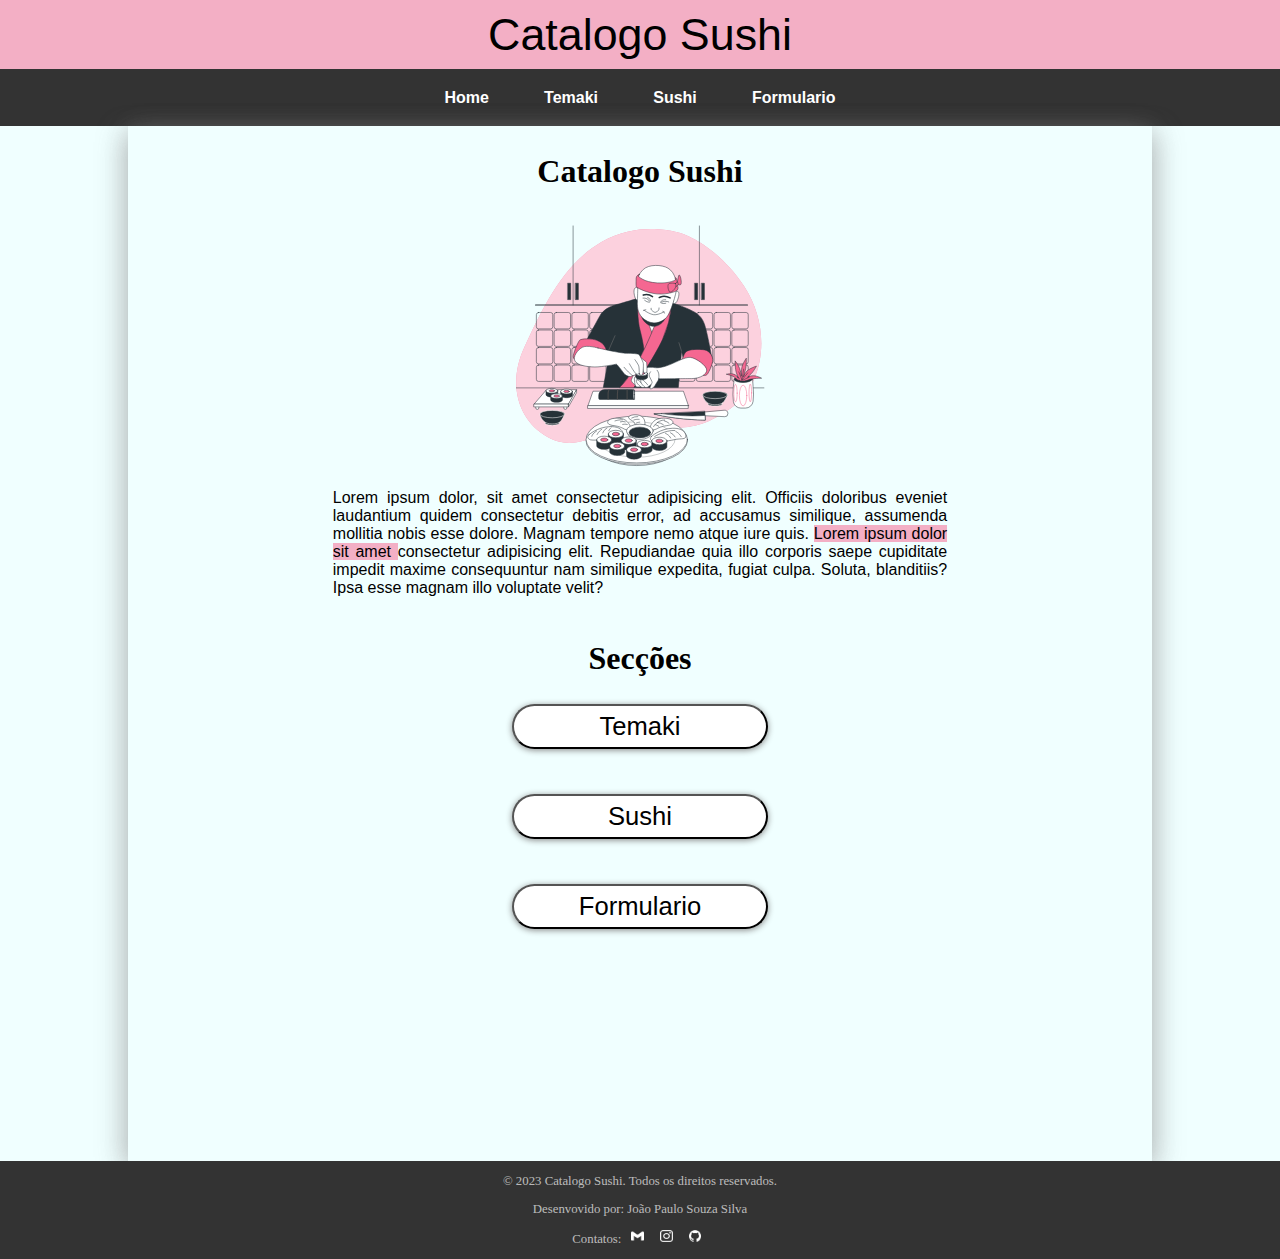
<file: code/index.html>
<!DOCTYPE html>
<html lang="en">
<head>
  <meta charset="UTF-8">
  <meta name="viewport" content="width=device-width, initial-scale=1.0">
   <link rel="stylesheet" href="css/style.css">
  <title>Sushi</title>
</head>
<body>
  <div class="container">
    <header>
 
      <p class="logo_p">Catalogo Sushi</p>
    </header>
  
    <nav>
      <ul class="nav_ul">
        <li class="nav_li"><a class="nav_a" href="index.html">Home</a></li>
        <li class="nav_li"><a class="nav_a" href="pagina2.html">Temaki</a></li>
        <li class="nav_li"><a class="nav_a" href="pagina3.html">Sushi</a></li>
        <li class="nav_li"><a class="nav_a" href="pagina4.html">Formulario</a></li>
      </ul>
    </nav>
  
    <main>
      <h3  id="titulo_index">Catalogo Sushi</h3>

      <img id="img_index" src="images/Sushi_bro.svg" alt="ilustração de sushimen">

      <div id="explicacao_index">
        <p>
          Lorem ipsum dolor, sit amet consectetur adipisicing elit. Officiis doloribus eveniet laudantium quidem consectetur debitis error, ad accusamus similique, assumenda mollitia nobis esse dolore. Magnam tempore nemo  atque iure quis. <mark>Lorem ipsum dolor sit amet </mark> consectetur adipisicing elit. Repudiandae quia illo corporis saepe cupiditate impedit maxime consequuntur nam similique expedita, fugiat culpa. Soluta, blanditiis? Ipsa esse magnam illo voluptate velit?
        </p>
      </div>

      <div id="opcoes_index">

        <h4 id="titulo_secca_index">Secções</h4>

        <a href="pagina2.html"><button class="op_index">Temaki</button></a>
        <a href="pagina3.html"><button class="op_index">Sushi</button></a>
        <a href="pagina4.html"><button class="op_index">Formulario</button></a>

      </div>

    </main>
  
    <footer>
      <p class="footer_p">&copy; 2023 Catalogo Sushi. Todos os direitos reservados.</p>
      <p class="footer_p">Desenvovido por: João Paulo Souza Silva</p>
      <p class="footer_p">Contatos: 
          <a class="footer_a" href="https://gmail.com" target="_blank"><img  class="footer_icon" src="images/gmail.png" alt="Gmail"><a> 
          <a class="footer_a" href="https://instagram.com" target="_blank"><img class="footer_icon" src="images/instagram.png" alt="Instagram"></a> 
          <a class="footer_a" href="https://github.com" target="_blank"><img class="footer_icon" src="images/github.png" alt="Github"></a> 
      </p>
    </footer>
  </div>

</body>
</html>
</file>
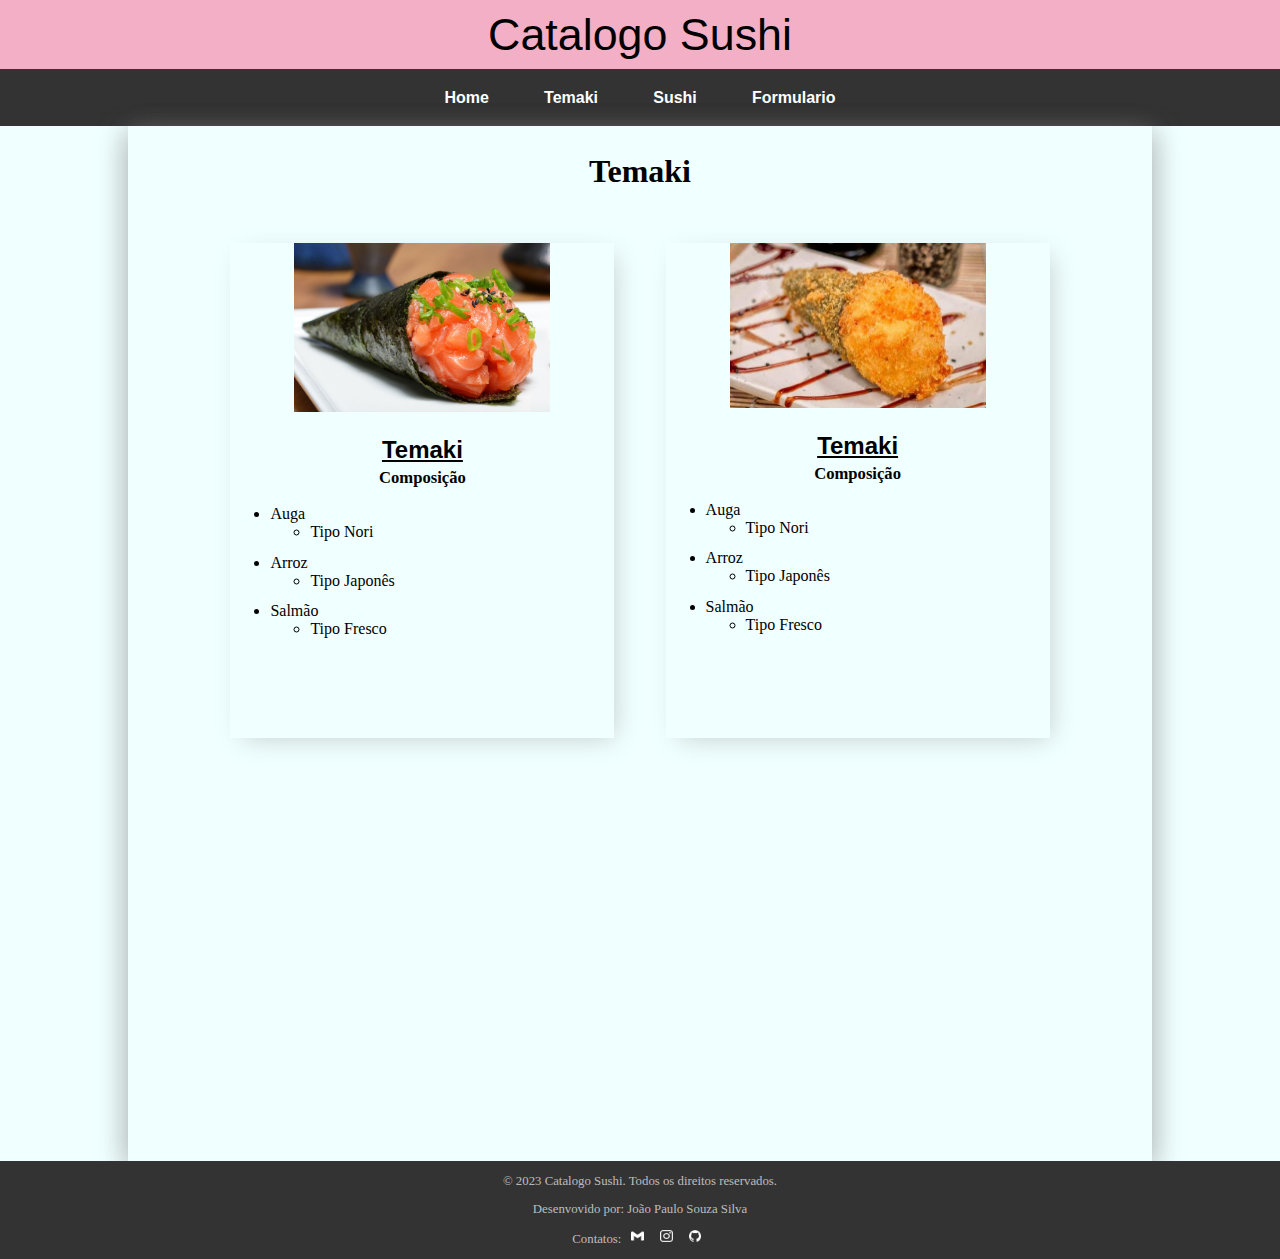
<file: code/pagina2.html>
<!DOCTYPE html>
<html lang="en">
<head>
  <meta charset="UTF-8">
  <meta name="viewport" content="width=device-width, initial-scale=1.0">
   <link rel="stylesheet" href="css/style.css">
  <title>Sushi</title>
</head>
<body>
  <div class="container">
    <header>

      <p class="logo_p">Catalogo Sushi</p>
    </header>
  
    <nav>
      <ul class="nav_ul">
        <li class="nav_li"><a class="nav_a" href="index.html">Home</a></li>
        <li class="nav_li"><a class="nav_a" href="pagina2.html">Temaki</a></li>
        <li class="nav_li"><a class="nav_a" href="pagina3.html">Sushi</a></li>
        <li class="nav_li"><a class="nav_a" href="pagina4.html">Formulario</a></li>
      </ul>
    </nav>
  
    <main>
      <h3  id="titulo_pg2">Temaki</h3>
      
      <div class="conteudo">

        <div class="peca">

          <div class="div_img">
            <img src="images/temaki.jpg" alt="Temaki">
          </div>

          <div class="text">
            <h2>Temaki</h2>
            <h3>Composição</h3>
  
            <ul>
              <li>Auga</li>
                <ul>
                  <li class="li_sub">Tipo Nori</li>
                </ul>
  
              <li>Arroz</li>
                <ul>
                  <li class="li_sub">Tipo Japonês</li>
                </ul>
  
              <li>Salmão</li>
                <ul>
                  <li class="li_sub">Tipo Fresco</li>
                </ul>
            </ul>
          </div>
  
        </div>

        <div class="peca">
          <div class="div_img">
            <img src="images/temaki_hot.png" alt="Temaki">
          </div>
         
          <div class="text">
            <h2>Temaki</h2>
            <h3>Composição</h3>
  
            <ul>
              <li>Auga</li>
                <ul>
                  <li class="li_sub">Tipo Nori</li>
                </ul>
  
              <li>Arroz</li>
                <ul>
                  <li class="li_sub">Tipo Japonês</li>
                </ul>
  
              <li>Salmão</li>
                <ul>
                  <li class="li_sub">Tipo Fresco</li>
                </ul>
            </ul>
          </div>
  
        </div>

      </div>

      <iframe width="560" height="315" src="https://www.youtube.com/embed/NC2Fh0_VzyI?si=h1Aki28sG7J7hBFv" title="YouTube video player" frameborder="0" allow="accelerometer; autoplay; clipboard-write; encrypted-media; gyroscope; picture-in-picture; web-share" allowfullscreen></iframe>

    </main>
  
    <footer>
      <p class="footer_p">&copy; 2023 Catalogo Sushi. Todos os direitos reservados.</p>
      <p class="footer_p">Desenvovido por: João Paulo Souza Silva</p>
      <p class="footer_p">Contatos: 
          <a class="footer_a" href="https://gmail.com" target="_blank"><img  class="footer_icon" src="images/gmail.png" alt="Gmail"><a> 
          <a class="footer_a" href="https://instagram.com" target="_blank"><img class="footer_icon" src="images/instagram.png" alt="Instagram"></a> 
          <a class="footer_a" href="https://github.com" target="_blank"><img class="footer_icon" src="images/github.png" alt="Github"></a> 
      </p>
    </footer>
  </div>

</body>
</html>
</file>
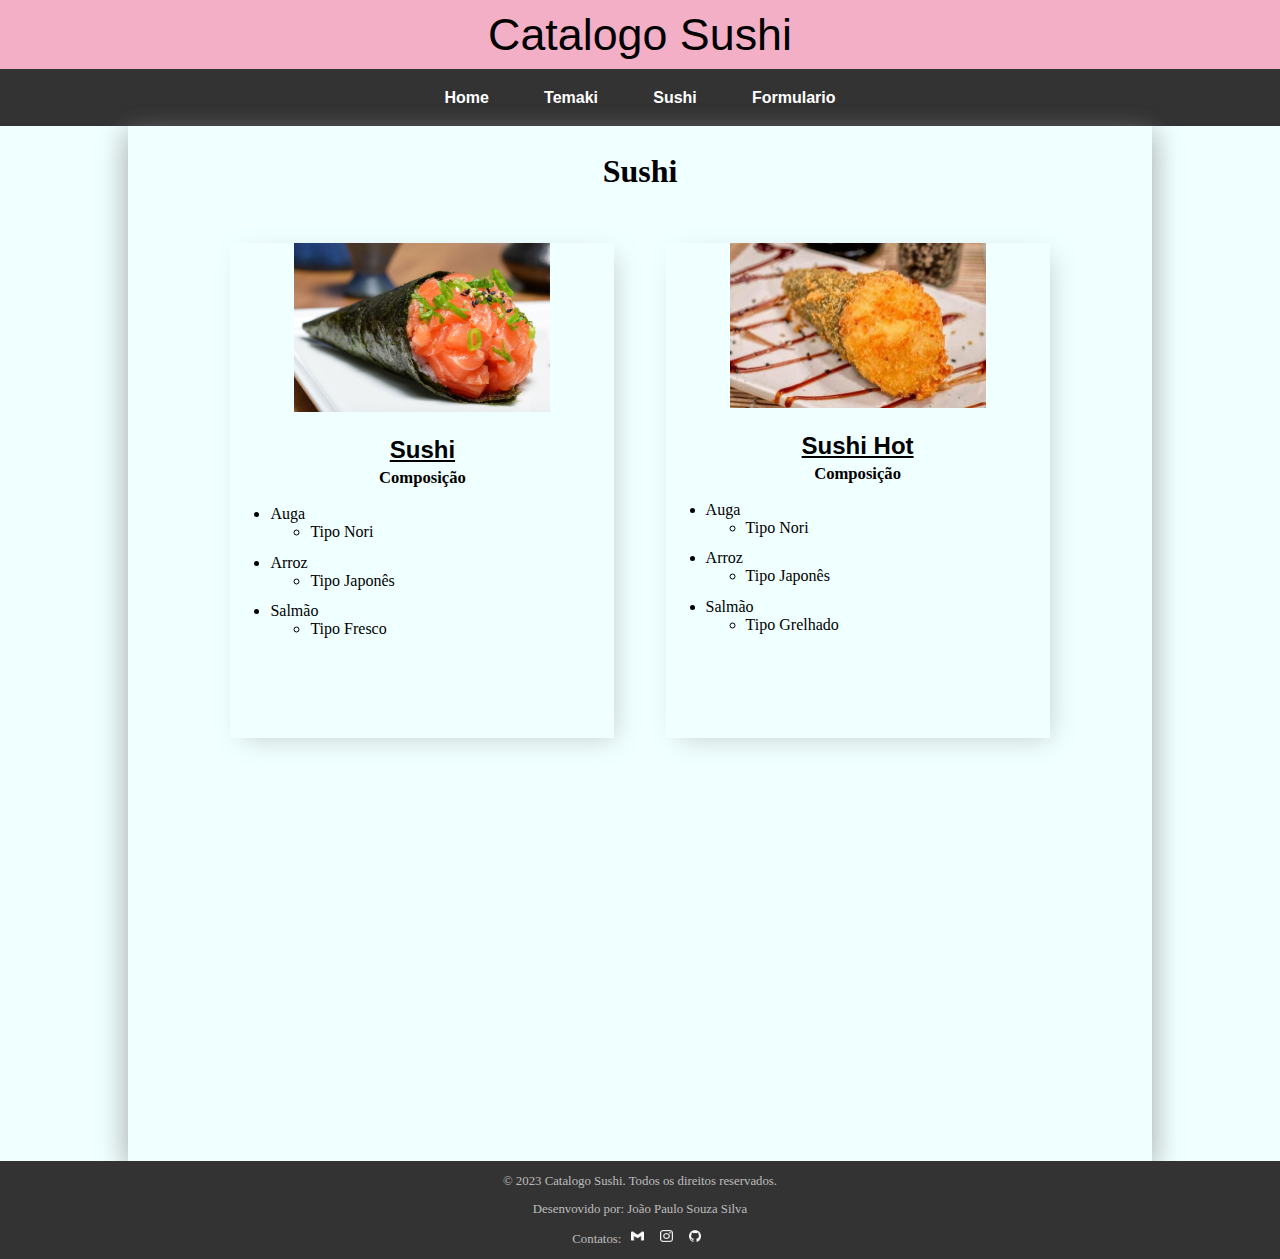
<file: code/pagina3.html>
<!DOCTYPE html>
<html lang="en">
<head>
  <meta charset="UTF-8">
  <meta name="viewport" content="width=device-width, initial-scale=1.0">
   <link rel="stylesheet" href="css/style.css">
  <title>Sushi</title>
</head>
<body>
  <div class="container">
    <header>

      <p class="logo_p">Catalogo Sushi</p>
    </header>
  
    <nav>
      <ul class="nav_ul">
        <li class="nav_li"><a class="nav_a" href="index.html">Home</a></li>
        <li class="nav_li"><a class="nav_a" href="pagina2.html">Temaki</a></li>
        <li class="nav_li"><a class="nav_a" href="pagina3.html">Sushi</a></li>
        <li class="nav_li"><a class="nav_a" href="pagina4.html">Formulario</a></li>
      </ul>
    </nav>
  
    <main>
      <h3  id="titulo_pg2">Sushi</h3>
      
      <div class="conteudo">
        <div class="peca">
          <div class="div_img">
            <img src="images/temaki.jpg" alt="Temaki">
          </div>
  
            <h2>Sushi</h2>
            <h3>Composição</h3>
  
            <ul>
              <li>Auga</li>
                <ul>
                  <li class="li_sub">Tipo Nori</li>
                </ul>
  
              <li>Arroz</li>
                <ul>
                  <li class="li_sub">Tipo Japonês</li>
                </ul>
  
              <li>Salmão</li>
                <ul>
                  <li class="li_sub">Tipo Fresco</li>
                </ul>
            </ul>
  
  
        </div>

        <div class="peca">
          <div class="div_img">
            <img src="images/temaki_hot.png" alt="Temaki">
          </div>

            <h2>Sushi Hot</h2>
            <h3>Composição</h3>
  
            <ul>
              <li>Auga</li>
                <ul>
                  <li class="li_sub">Tipo Nori</li>
                </ul>
  
              <li>Arroz</li>
                <ul>
                  <li class="li_sub">Tipo Japonês</li>
                </ul>
  
              <li>Salmão</li>
                <ul>
                  <li class="li_sub">Tipo Grelhado</li>
                </ul>
            </ul>
  
  
        </div>

      </div>

      <iframe width="560" height="315" src="https://www.youtube.com/embed/NC2Fh0_VzyI?si=h1Aki28sG7J7hBFv" title="YouTube video player" frameborder="0" allow="accelerometer; autoplay; clipboard-write; encrypted-media; gyroscope; picture-in-picture; web-share" allowfullscreen></iframe>

    </main>
  
    <footer>
      <p class="footer_p">&copy; 2023 Catalogo Sushi. Todos os direitos reservados.</p>
      <p class="footer_p">Desenvovido por: João Paulo Souza Silva</p>
      <p class="footer_p">Contatos: 
          <a class="footer_a" href="https://gmail.com" target="_blank"><img  class="footer_icon" src="images/gmail.png" alt="Gmail"><a> 
          <a class="footer_a" href="https://instagram.com" target="_blank"><img class="footer_icon" src="images/instagram.png" alt="Instagram"></a> 
          <a class="footer_a" href="https://github.com" target="_blank"><img class="footer_icon" src="images/github.png" alt="Github"></a> 
      </p>
    </footer>
  </div>

</body>
</html>
</file>
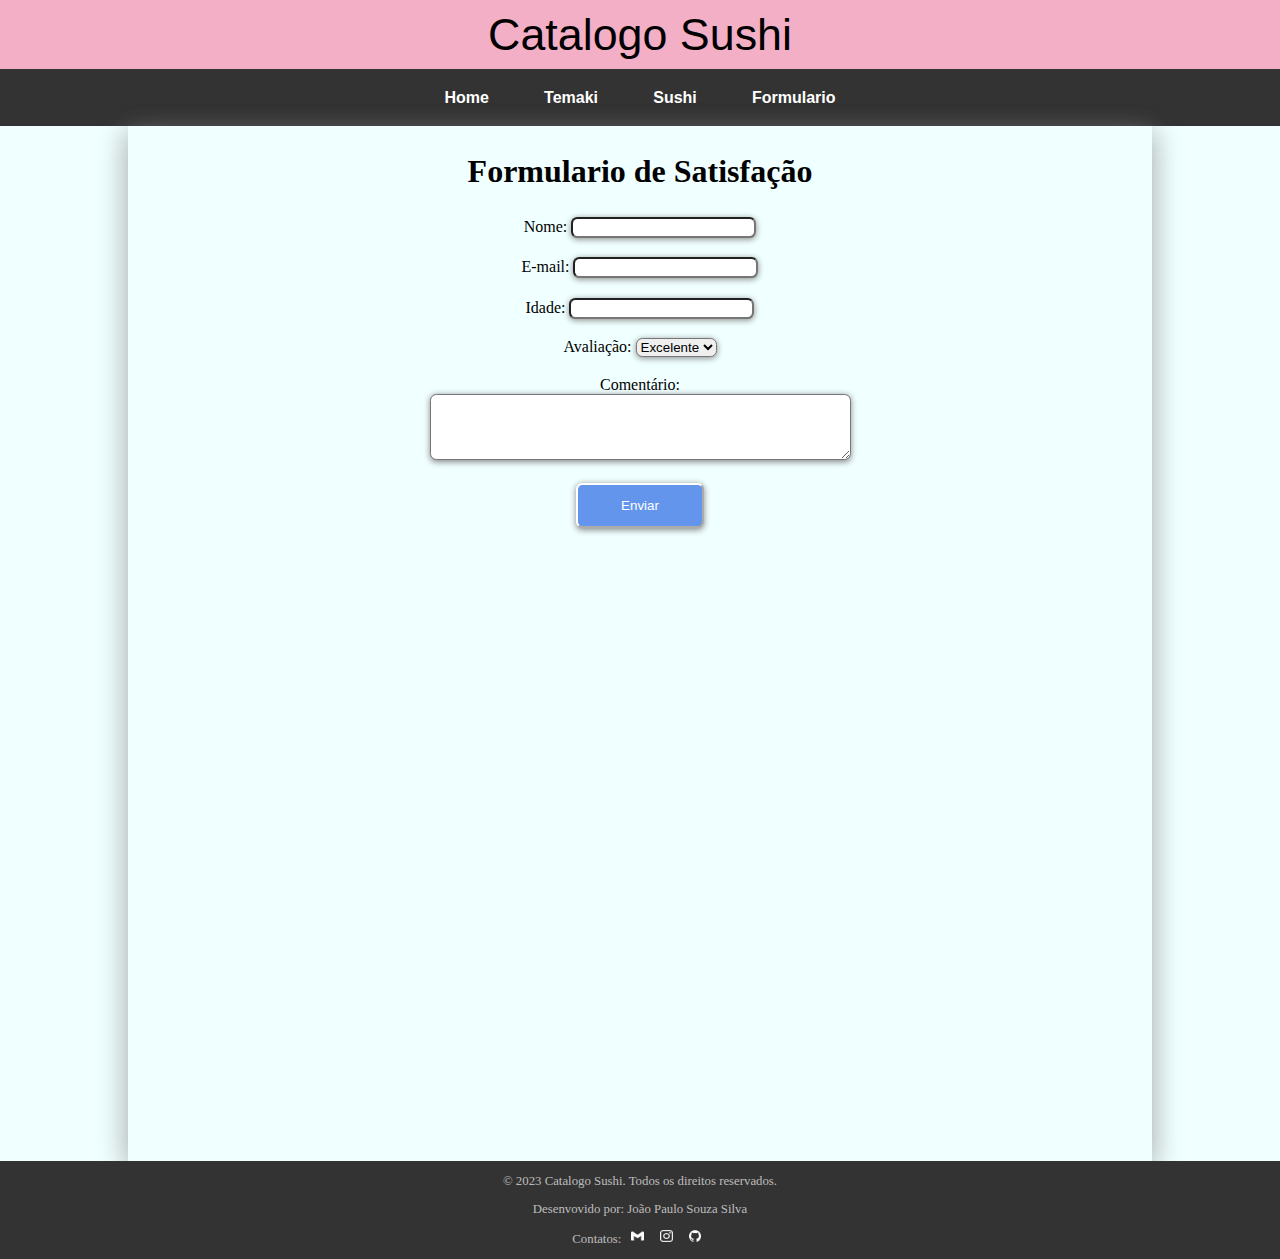
<file: code/pagina4.html>
<!DOCTYPE html>
<html lang="en">
<head>
  <meta charset="UTF-8">
  <meta name="viewport" content="width=device-width, initial-scale=1.0">
   <link rel="stylesheet" href="css/style.css">
  <title>Sushi</title>
</head>
<body>
  <div class="container">
    <header>

      <p class="logo_p">Catalogo Sushi</p>
    </header>
  
    <nav>
      <ul class="nav_ul">
        <li class="nav_li"><a class="nav_a" href="index.html">Home</a></li>
        <li class="nav_li"><a class="nav_a" href="pagina2.html">Temaki</a></li>
        <li class="nav_li"><a class="nav_a" href="pagina3.html">Sushi</a></li>
        <li class="nav_li"><a class="nav_a" href="pagina4.html">Formulario</a></li>
      </ul>
    </nav>
  
    <main>
      <h3  id="titulo_index">Formulario de Satisfação</h3>
      <form action="#" method="#">
        <label for="nome">Nome:</label>
        <input type="text" id="nome" name="nome" required>
        <br>
        
        <label for="email">E-mail:</label>
        <input type="email" id="email" name="email" required>
        <br>
        
        <label for="idade">Idade:</label>
        <input type="number" id="idade" name="idade" required>
        <br>
        
        <label for="avaliacao">Avaliação:</label>
        <select id="avaliacao" name="avaliacao">
            <option value="excelente">Excelente</option>
            <option value="bom">Bom</option>
            <option value="regular">Regular</option>
            <option value="ruim">Ruim</option>
        </select>
        <br>
        
        <label  for="comentario">Comentário:</label><br>
        <textarea  id="comentario" name="comentario" rows="4" cols="50"></textarea>
        <br>
        
        <input id="btn" type="submit" value="Enviar">
      </form>

    </main>
  
    <footer>
      <p class="footer_p">&copy; 2023 Catalogo Sushi. Todos os direitos reservados.</p>
      <p class="footer_p">Desenvovido por: João Paulo Souza Silva</p>
      <p class="footer_p">Contatos: 
          <a class="footer_a" href="https://gmail.com" target="_blank"><img  class="footer_icon" src="images/gmail.png" alt="Gmail"><a> 
          <a class="footer_a" href="https://instagram.com" target="_blank"><img class="footer_icon" src="images/instagram.png" alt="Instagram"></a> 
          <a class="footer_a" href="https://github.com" target="_blank"><img class="footer_icon" src="images/github.png" alt="Github"></a> 
      </p>
    </footer>
  </div>

</body>
</html>
</file>
<file: code/css/style.css>
body {
  margin: 0;
  background-color: azure;

}

.container{
  display: flex;
  flex-direction: column;
  align-items: center;
}

header {
  width: 100vw;
  background-color: rgba(245, 103, 145, 0.527);
  text-align: center;
  
}

.logo_p {
  margin: 0;
  font-size: 3.5vw;
  padding: 1vh;
  font-family: Impact, Haettenschweiler, 'Arial Narrow Bold', sans-serif;
}

nav {
  width: 100vw;
  margin: 0;
  background-color: #333; 
  padding: 0.4vh; 
}

.nav_ul {
  list-style-type: none; 
  text-align: center;
  padding: 0vw;
}

.nav_li {
  display: inline; 
  margin: 2vw; 
}

.nav_a {
  text-decoration: none; 
  color: #fff; 
  font-weight: bold; 
  font-family: 'Lucida Sans', 'Lucida Sans Regular', 'Lucida Grande', 'Lucida Sans Unicode', Geneva, Verdana, sans-serif;
}

footer {
  width: 100vw;
  background-color: #333;
  padding: 0;
  bottom: 0;
  margin: 0;
}

.footer_p {
  font-size: 1vw; 
  color: #ffffffad;
  text-align: center;
}

.footer_a {
  text-decoration: none; 
  color: #ffffffad;
  font-size: 1vw;
  padding: 0.5vw;
}

.footer_icon {
  width: 1vw;
}

.nav_a:hover{
  color:  rgba(243, 85, 132, 0.753);;
}

main {
  margin: 0;
  height: 115vh;
  width: 80vw;
  box-shadow: 0.5vw 0.5vw 2vw  #8888886e,
              -0.5vw 0.5vw 2vw #8888886e;
  display: flex;
  flex-direction: column;
  align-items: center;
}

/*Espesifico Index*/


#img_index{
  width: 20vw;
  align-items: center;
}

#titulo_index {
  margin: 0;
  padding: 3vh;
  text-align: center;
  font-size: 2.5vw;
}

#explicacao_index {
  text-align: justify;
  margin-left: 16vw;
  margin-right: 16vw;
  font-family: Arial, Helvetica, sans-serif;
  
}

mark{
  background-color: rgba(245, 103, 145, 0.527);;
}

#opcoes_index{
  margin-left: 16vw;
  margin-right: 16vw;
  height: 100vh;
  display: flex;
  flex-direction: column;
  align-items: center;

}

#titulo_secca_index{
  margin: 0;
  padding: 3vh;
  text-align: center;
  font-size: 2.5vw;
}

.op_index{
  border-radius: 2vw;
  width: 20vw;
  height: 5vh;
  margin-bottom: 5vh;
  cursor: pointer;
  background-color: #fff;
  box-sizing: 0.1vh;
  box-shadow: 0vw 0.1vw 0.5vw #888888;
  font-size: 2vw;
}



.op_index:hover{
  background-color:  rgba(245, 103, 145, 0.527);
}

/*Espesifico pagina 2*/

#titulo_pg2{
  margin: 0;
  padding: 3vh;
  text-align: center;
  font-size: 2.5vw;
}

.conteudo{
  display: flex;
  width: 80vw;
  height: 60vh;
  justify-content: center;
}

.peca{
  width: 30vw;
  height: 55vh;
  box-shadow: 0.5vw 0.5vw 2vw -0.5vw #8888886e;
  margin: 2vw;
}

.div_img{
  text-align: center;
}

img{
  width: 20vw;
}
h3{
  text-align: center;
  font-size: 1.3vw;
  margin-top: 0.3vw;
}

h2{
  margin-bottom: 0;
  text-align: center;
  text-decoration: underline;
  font-family: 'Gill Sans', 'Gill Sans MT', Calibri, 'Trebuchet MS', sans-serif;
}

.li_sub{
  margin-bottom: 1vw;
}

iframe{
  margin-top: 2vw;
  width: 50vw;
  height: 38vh;
}

form{
  text-align: center;
}

#nome{
  margin-bottom: 1.5vw;
  border-radius: 0.5vw;
  box-shadow: 0vw 0.1vw 0.5vw #888888;
}

#email{
  margin-bottom: 1.5vw;
  border-radius: 0.5vw;
  box-shadow: 0vw 0.1vw 0.5vw #888888;
}

#idade{
  margin-bottom: 1.5vw;
  border-radius: 0.5vw;
  box-shadow: 0vw 0.1vw 0.5vw #888888;
}

#avaliacao{
  margin-bottom: 1.5vw;
  border-radius: 0.5vw;
  box-shadow: 0vw 0.1vw 0.5vw #888888;
}

#comentario{
  border-radius: 0.5vw;
  box-shadow: 0vw 0.1vw 0.5vw #888888;
}

#btn{
  margin-top: 1.5vw;
  width: 10vw;
  height: 5vh;
  border-radius: 0.5vw;
  background-color: cornflowerblue;
  color: #fff;
  border-color: #fff;
  box-shadow: 0vw 0.1vw 0.5vw #888888;
}

@media (max-width: 600px) {

  header {
    width: 100vw;
    height: 6vh;
    
  }

  nav{
    margin: 0;
    padding: 0;
  }
  
  .logo_p {
    font-size: 6.5vw;
  }

  .nav_a {
   font-size: 3.5vw;
  }

  .nav_ul{
    padding: 0%;
  }

  footer {
    height: 13vh;
    
  }

  .footer_p {
    font-size: 3vw;
    
  }
  
  .footer_a {
    font-size: 3vw;
  }
  
  .footer_icon {
    width: 3vw;
  }

  main {
    margin: 0;
    width: 100vw;
    height: 110%;
  }

  #img_index{
    width: 60vw;
  }

  #titulo_index {
    font-size: 7vw;
  }

  #explicacao_index {
    font-size: 4.5vw;
  }

  #titulo_secca_index{
    font-size: 7vw;
  }

  .op_index{
    width: 65vw;
    height: 5vh;
    font-size: 5vw;
  }

  #opcoes_index{
    height: 50vh;
  }

  #titulo_pg2{
    font-size: 6vw;
  }

  .conteudo{
    display: flex;
    flex-direction: column;
    width: 80vw;
    height: 130vh;

  }

  .peca{
    width: 80vw;
    height: 53vh;
    margin-bottom: 8vw;
    
  }

  .div_img{
    text-align: center;
    margin-top: 1vw;
  }
  
  img{
    width: 40vw;
    align-items: center;
  }

  h3{
    font-size: 5vw;
    margin-top: 2vw;
    font-style: italic;
  }
  
  h2{
    font-size: 6vw;
  }

  ul{
    font-size: 3vw;
  }


  .li_sub{
   font-size: 3vw;
  }

  iframe{
    width: 70vw;
    height: 20vh;
    margin-bottom: 4vw;
  }

  form{
    height: 80vh;
  
  }

  label{
    font-size: 5vw;
  }
  
  #nome{
    margin-bottom: 6vw;
    width: 60vw;
    height: 2.3vh;
    
  }
  
  #email{
    margin-bottom: 6vw;
    width: 60vw;
    height: 2.3vh;
  }
  
  #idade{
    margin-bottom: 6vw;
    width: 60vw;
    height: 2.3vh;
  }
  
  #avaliacao{
    margin-bottom: 6vw;
    width: 60vw;
    height: 3vh;
  }
  
  #comentario{
    width: 80vw;
    height: 10vh;
  }
  
  #btn{
    margin-top: 6vw;
    width: 50vw;
    height: 4vh;
    border-radius: 20vw;
    font-size: 5vw;
  }
}
</file>
